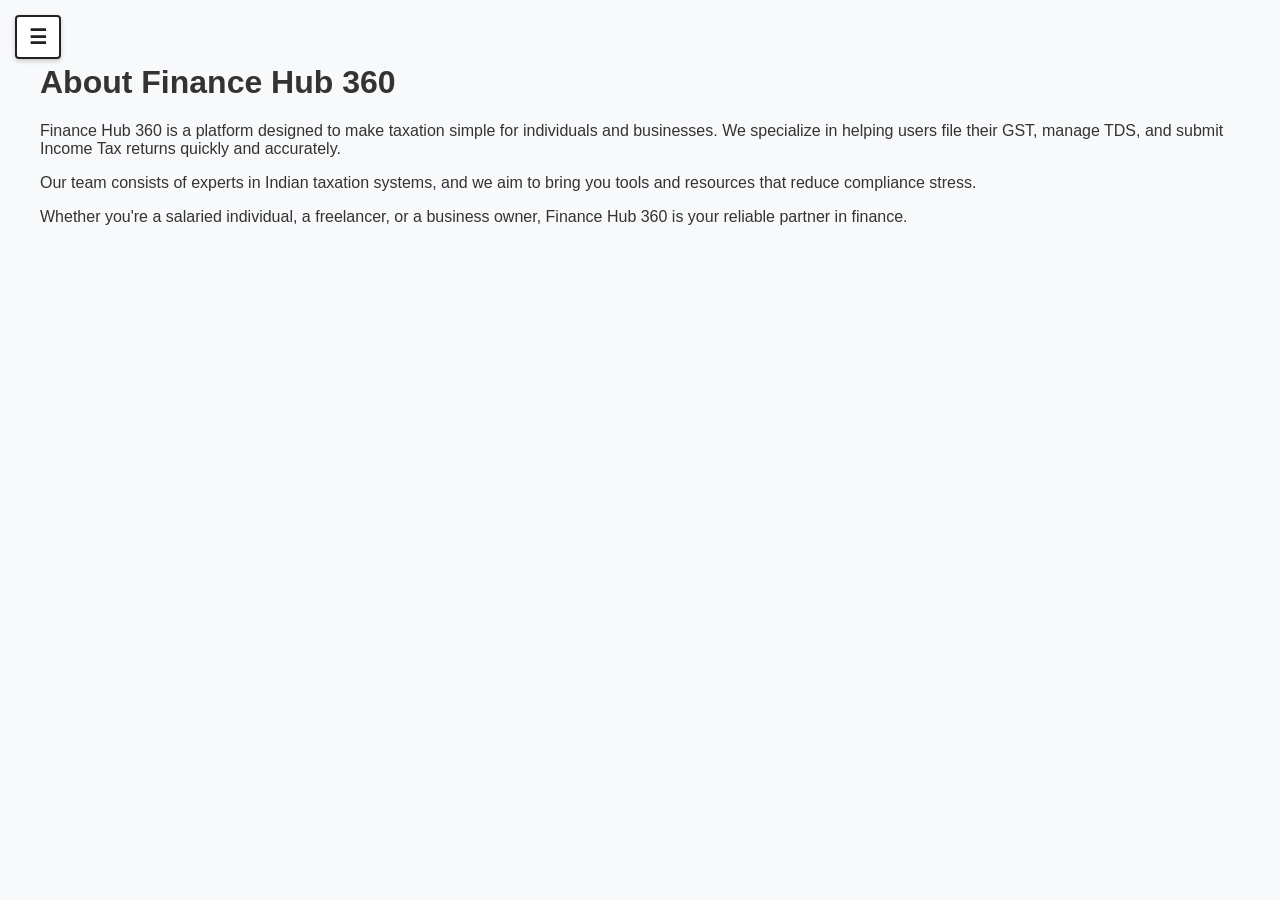
<file: about.html>
<!DOCTYPE html>
<html lang="en">
<head>
  <meta charset="UTF-8" />
  <meta name="viewport" content="width=device-width, initial-scale=1.0"/>
  <title>About - Finance Hub 360</title>
  <link rel="stylesheet" href="style.css" />
  <style>
    body {
      margin: 0;
      font-family: Arial, sans-serif;
    }

    .menu-toggle {
      position: fixed;
      top: 15px;
      left: 15px;
      background: white;
      color: #222;
      padding: 8px 12px;
      font-size: 20px;
      cursor: pointer;
      z-index: 1100;
      border: 2px solid #222;
      border-radius: 4px;
      font-weight: bold;
      box-shadow: 0 2px 5px rgba(0,0,0,0.2);
    }

    .sidebar {
      width: 250px;
      background: #222;
      color: white;
      height: 100vh;
      padding: 3.5rem 1rem 1rem;
      position: fixed;
      top: 0;
      left: 0;
      transform: translateX(-100%);
      transition: transform 0.3s ease;
      z-index: 1000;
      overflow-y: auto;
    }

    .sidebar.active {
      transform: translateX(0);
    }

    .main-content {
      margin-left: 0;
      transition: margin-left 0.3s ease;
      padding: 4rem 2rem 2rem 2.5rem; /* increased top padding */
    }

    @media (min-width: 768px) {
      .sidebar.active ~ .main-content {
        margin-left: 250px;
      }
    }

    nav a {
      display: block;
      margin: 10px 0;
      color: white;
      text-decoration: none;
    }

    nav a:hover {
      text-decoration: underline;
    }

    h1 {
      margin-top: 0;
    }
  </style>
</head>
<body>
  <div class="menu-toggle" onclick="toggleSidebar()">☰</div>

  <aside class="sidebar" id="sidebar">
    <h1 style="margin-top: 0.5rem;"><i class="fas fa-user-tie"></i> Finance Hub 360</h1>
    <nav>
      <a href="index.html">Home</a>
      <a href="about.html">About</a>
      <a href="services.html">Services</a>
      <a href="blog.html">Blog</a>
      <a href="contact.html">Contact</a>
      <a href="asset.html">Asset</a>
      <a href="admin/">Admin</a>
    </nav>
  </aside>

  <main class="main-content">
    <h1>About Finance Hub 360</h1>
    <p>Finance Hub 360 is a platform designed to make taxation simple for individuals and businesses. We specialize in helping users file their GST, manage TDS, and submit Income Tax returns quickly and accurately.</p>
    <p>Our team consists of experts in Indian taxation systems, and we aim to bring you tools and resources that reduce compliance stress.</p>
    <p>Whether you're a salaried individual, a freelancer, or a business owner, Finance Hub 360 is your reliable partner in finance.</p>
  </main>

  <script>
    function toggleSidebar() {
      document.getElementById("sidebar").classList.toggle("active");
    }
  </script>
</body>
</html>
</file>
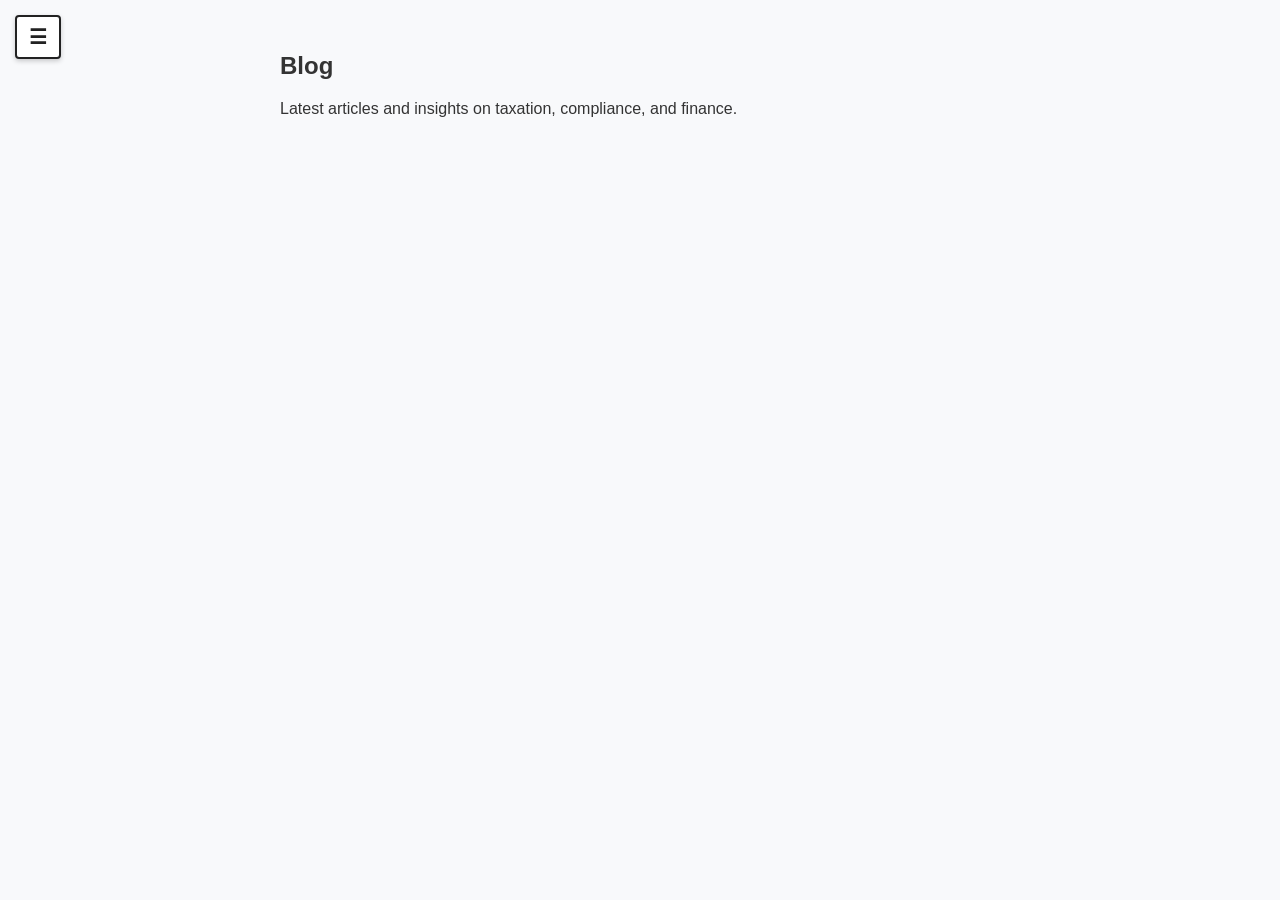
<file: blog.html>
<!DOCTYPE html>
<html lang="en">
<head>
  <meta charset="UTF-8" />
  <title>Blog - Finance Hub 360</title>
  <link rel="stylesheet" href="style.css" />
  <style>
    body {
      margin: 0;
      font-family: Arial, sans-serif;
    }

    .menu-toggle {
      position: fixed;
      top: 15px;
      left: 15px;
      background: white;
      color: #222;
      padding: 8px 12px;
      font-size: 20px;
      cursor: pointer;
      z-index: 1100;
      border: 2px solid #222;
      border-radius: 4px;
      font-weight: bold;
      box-shadow: 0 2px 5px rgba(0,0,0,0.2);
    }

    .sidebar {
      width: 250px;
      background: #222;
      color: white;
      height: 100vh;
      padding: 3.5rem 1rem 1rem;
      position: fixed;
      top: 0;
      left: 0;
      transform: translateX(-100%);
      transition: transform 0.3s ease;
      z-index: 1000;
      overflow-y: auto;
    }

    .sidebar.active {
      transform: translateX(0);
    }

    .main-content {
      margin-left: 0;
      transition: margin-left 0.3s ease;
      padding: 2rem;
      padding-left: 280px;
    }

    nav a {
      display: block;
      margin: 10px 0;
      color: white;
      text-decoration: none;
    }

    nav a:hover {
      text-decoration: underline;
    }
  </style>
</head>
<body>
  <div class="menu-toggle" onclick="toggleSidebar()">☰</div>

  <aside class="sidebar" id="sidebar">
    <h1 style="margin-top: 0.5rem;"><i class="fas fa-user-tie"></i> Finance Hub 360</h1>
    <nav>
      <a href="index.html">Home</a>
      <a href="about.html">About</a>
      <a href="services.html">Services</a>
      <a href="blog.html">Blog</a>
      <a href="contact.html">Contact</a>
      <a href="asset.html">Asset</a>
      <a href="admin/">Admin</a>
      
    </nav>
  </aside>

  <main class="main-content">
    <h2>Blog</h2>
    <p>Latest articles and insights on taxation, compliance, and finance.</p>
  </main>

  <script>
    function toggleSidebar() {
      document.getElementById("sidebar").classList.toggle("active");
    }
  </script>
</body>
</html>
</file>
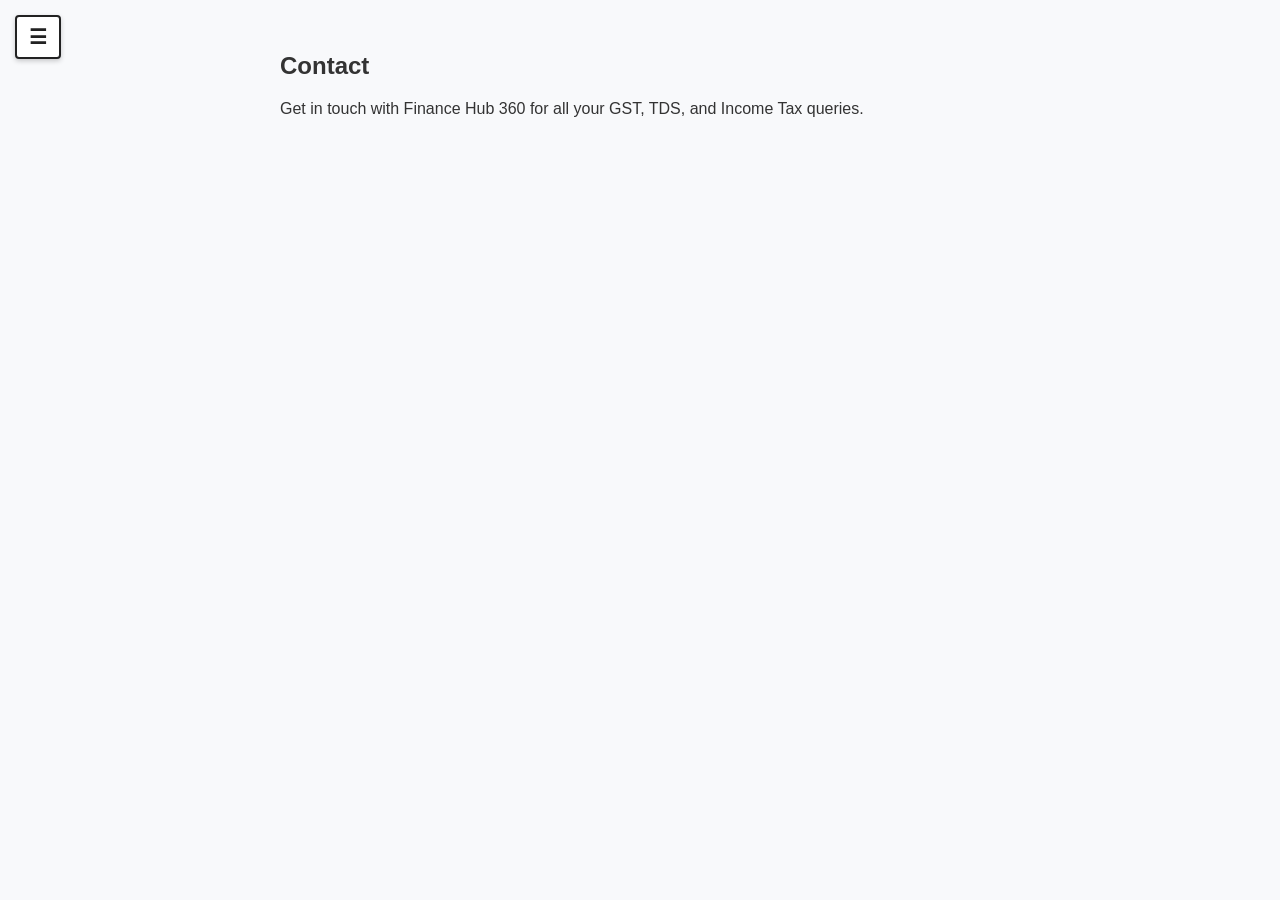
<file: contact.html>
<!DOCTYPE html>
<html lang="en">
<head>
  <meta charset="UTF-8" />
  <title>Contact - Finance Hub 360</title>
  <link rel="stylesheet" href="style.css" />
  <style>
    body {
      margin: 0;
      font-family: Arial, sans-serif;
    }

    .menu-toggle {
      position: fixed;
      top: 15px;
      left: 15px;
      background: white;
      color: #222;
      padding: 8px 12px;
      font-size: 20px;
      cursor: pointer;
      z-index: 1100;
      border: 2px solid #222;
      border-radius: 4px;
      font-weight: bold;
      box-shadow: 0 2px 5px rgba(0,0,0,0.2);
    }

    .sidebar {
      width: 250px;
      background: #222;
      color: white;
      height: 100vh;
      padding: 3.5rem 1rem 1rem;
      position: fixed;
      top: 0;
      left: 0;
      transform: translateX(-100%);
      transition: transform 0.3s ease;
      z-index: 1000;
      overflow-y: auto;
    }

    .sidebar.active {
      transform: translateX(0);
    }

    .main-content {
      margin-left: 0;
      transition: margin-left 0.3s ease;
      padding: 2rem;
      padding-left: 280px;
    }

    nav a {
      display: block;
      margin: 10px 0;
      color: white;
      text-decoration: none;
    }

    nav a:hover {
      text-decoration: underline;
    }
  </style>
</head>
<body>
  <div class="menu-toggle" onclick="toggleSidebar()">☰</div>

  <aside class="sidebar" id="sidebar">
    <h1 style="margin-top: 0.5rem;"><i class="fas fa-user-tie"></i> Finance Hub 360</h1>
    <nav>
      <a href="index.html">Home</a>
      <a href="about.html">About</a>
      <a href="services.html">Services</a>
      <a href="blog.html">Blog</a>
      <a href="contact.html">Contact</a>
      <a href="asset.html">Asset</a>
      <a href="admin/">Admin</a>
    </nav>
  </aside>

  <main class="main-content">
    <h2>Contact</h2>
    <p>Get in touch with Finance Hub 360 for all your GST, TDS, and Income Tax queries.</p>
  </main>

  <script>
    function toggleSidebar() {
      document.getElementById("sidebar").classList.toggle("active");
    }
  </script>
</body>
</html>
</file>
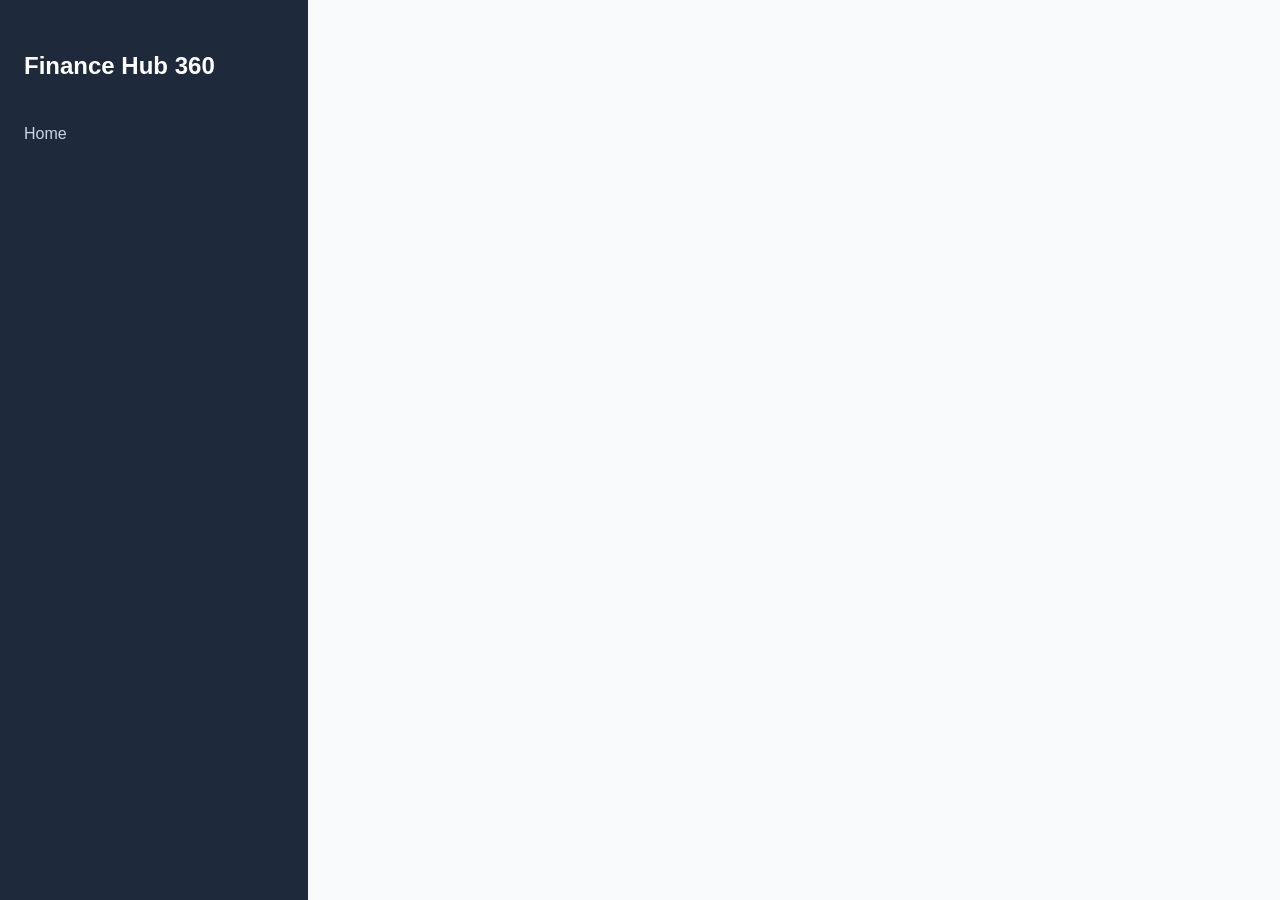
<file: post.html>
<!DOCTYPE html>
<html lang="en">
<head>
  <meta charset="UTF-8" />
  <meta name="viewport" content="width=device-width, initial-scale=1.0"/>
  <title>Blog Post</title>
  <link rel="stylesheet" href="style.css" />
</head>
<body>
  <aside class="sidebar">
    <h1><i class="fas fa-chart-line"></i> Finance Hub 360</h1>
    <nav>
      <a href="index.html">Home</a>
    </nav>
  </aside>
  <main>
    <article id="post-content"></article>
  </main>
  <script>
    const params = new URLSearchParams(window.location.search);
    const slug = params.get("slug");

    fetch("blogs/posts.json")
      .then(res => res.json())
      .then(posts => {
        const post = posts.find(p => p.slug === slug);
        if (post) {
          document.getElementById("post-content").innerHTML = `
            <h2>${post.title}</h2>
            <p><em>${post.date}</em></p>
            <div>${post.body}</div>
          `;
        }
      });
  </script>
</body>
</html>
</file>
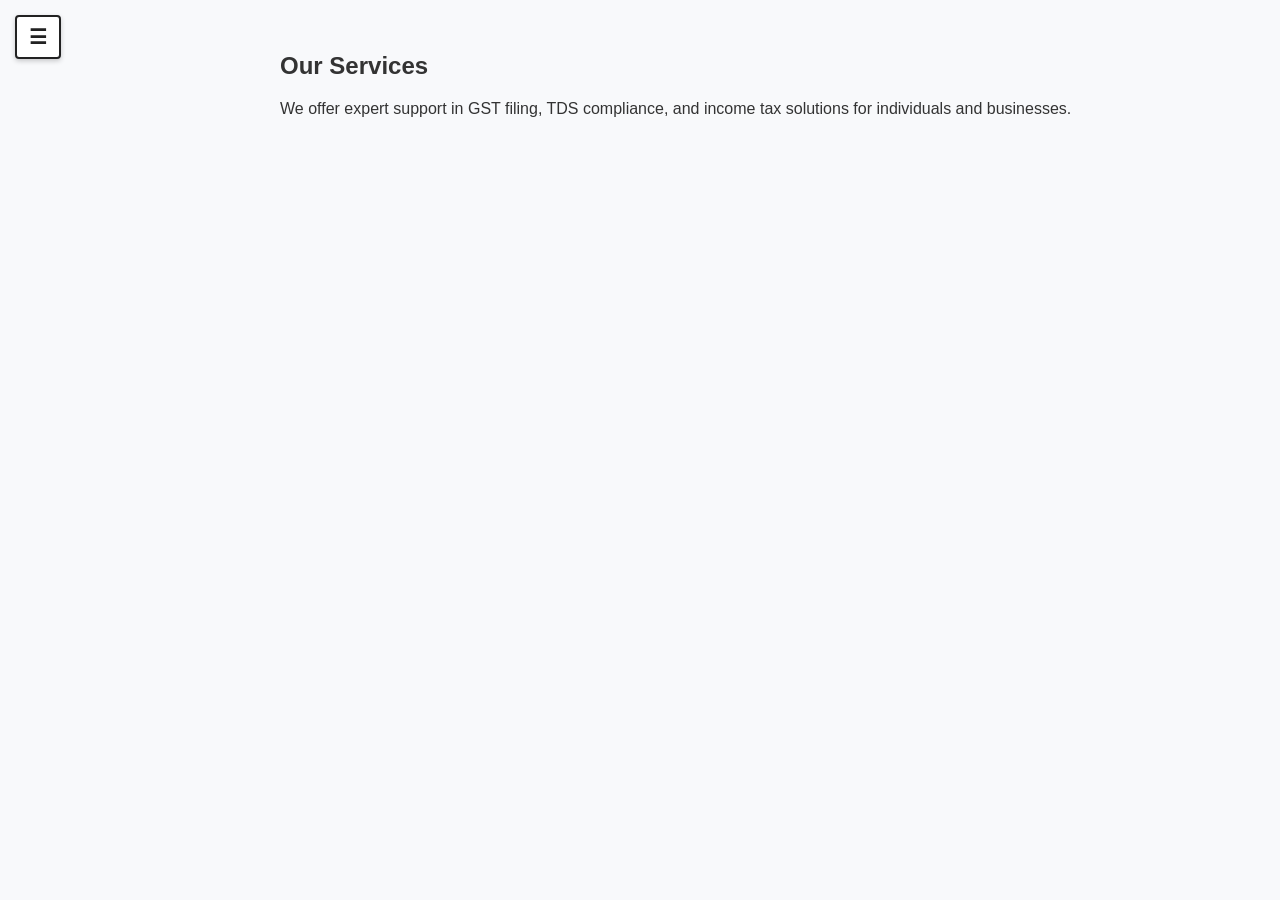
<file: services.html>
<!DOCTYPE html>
<html lang="en">
<head>
  <meta charset="UTF-8" />
  <title>Services - Finance Hub 360</title>
  <link rel="stylesheet" href="style.css" />
  <style>
    body {
      margin: 0;
      font-family: Arial, sans-serif;
    }

    .menu-toggle {
      position: fixed;
      top: 15px;
      left: 15px;
      background: white;
      color: #222;
      padding: 8px 12px;
      font-size: 20px;
      cursor: pointer;
      z-index: 1100;
      border: 2px solid #222;
      border-radius: 4px;
      font-weight: bold;
      box-shadow: 0 2px 5px rgba(0,0,0,0.2);
    }

    .sidebar {
      width: 250px;
      background: #222;
      color: white;
      height: 100vh;
      padding: 3.5rem 1rem 1rem;
      position: fixed;
      top: 0;
      left: 0;
      transform: translateX(-100%);
      transition: transform 0.3s ease;
      z-index: 1000;
      overflow-y: auto;
    }

    .sidebar.active {
      transform: translateX(0);
    }

    .main-content {
      margin-left: 0;
      transition: margin-left 0.3s ease;
      padding: 2rem;
      padding-left: 280px;
    }

    nav a {
      display: block;
      margin: 10px 0;
      color: white;
      text-decoration: none;
    }

    nav a:hover {
      text-decoration: underline;
    }
  </style>
</head>
<body>
  <div class="menu-toggle" onclick="toggleSidebar()">☰</div>

  <aside class="sidebar" id="sidebar">
    <h1 style="margin-top: 0.5rem;"><i class="fas fa-user-tie"></i> Finance Hub 360</h1>
    <nav>
      <a href="index.html">Home</a>
      <a href="about.html">About</a>
      <a href="services.html">Services</a>
      <a href="blog.html">Blog</a>
      <a href="contact.html">Contact</a>
      <a href="asset.html">Asset</a>
      <a href="admin/">Admin</a>
    </nav>
  </aside>

  <main class="main-content">
    <h2>Our Services</h2>
    <p>We offer expert support in GST filing, TDS compliance, and income tax solutions for individuals and businesses.</p>
  </main>

  <script>
    function toggleSidebar() {
      document.getElementById("sidebar").classList.toggle("active");
    }
  </script>
</body>
</html>
</file>
<file: style.css>
/* Global styles */
body {
  margin: 0;
  font-family: 'Segoe UI', sans-serif;
  display: flex;
  background: #f8f9fb;
  color: #333;
}

a {
  text-decoration: none;
  color: #444;
}

.sidebar {
  background: #1e293b;
  color: #fff;
  padding: 2rem 1.5rem;
  width: 260px;
  min-height: 100vh;
  position: fixed;
}

.sidebar h1 {
  font-size: 1.5rem;
  margin-bottom: 2rem;
}

.sidebar nav a {
  display: block;
  padding: 0.8rem 0;
  color: #cbd5e1;
  font-weight: 500;
  transition: color 0.3s;
}

.sidebar nav a:hover {
  color: #38bdf8;
}

.main-content {
  margin-left: 260px;
  padding: 2rem;
  flex: 1;
}

.hero {
  display: flex;
  justify-content: space-between;
  align-items: center;
  background: linear-gradient(135deg, #e0f7fa, #ffffff);
  padding: 3rem 2rem;
  border-radius: 16px;
  box-shadow: 0 8px 20px rgba(0, 0, 0, 0.05);
  margin-bottom: 2rem;
  flex-wrap: wrap;
}

.hero-content {
  max-width: 500px;
}

.hero-content h1 {
  font-size: 2.5rem;
  margin-bottom: 1rem;
  color: #0f172a;
}

.hero-content p {
  font-size: 1.1rem;
  margin-bottom: 1.5rem;
  color: #475569;
}

.button {
  padding: 0.8rem 1.5rem;
  border: none;
  background: #0ea5e9;
  color: white;
  font-size: 1rem;
  border-radius: 8px;
  cursor: pointer;
  transition: background 0.3s ease;
}

.button:hover {
  background: #0284c7;
}

.button.secondary {
  background: #64748b;
}

.button.secondary:hover {
  background: #475569;
}

.hero-image {
  max-width: 400px;
  width: 100%;
  border-radius: 12px;
}

.features {
  display: flex;
  justify-content: space-between;
  gap: 2rem;
  flex-wrap: wrap;
  margin-bottom: 2rem;
}

.feature-card {
  flex: 1;
  min-width: 220px;
  background: #ffffff;
  border-radius: 12px;
  padding: 1.5rem;
  box-shadow: 0 4px 12px rgba(0,0,0,0.05);
  text-align: center;
  transition: transform 0.3s ease;
}

.feature-card:hover {
  transform: translateY(-5px);
}

.feature-card .icon {
  font-size: 2rem;
  margin-bottom: 0.8rem;
}

.blog-preview {
  background: #fff;
  padding: 2rem;
  border-radius: 12px;
  box-shadow: 0 4px 12px rgba(0,0,0,0.05);
}

.blog-preview h2 {
  margin-bottom: 1rem;
}
</file>
